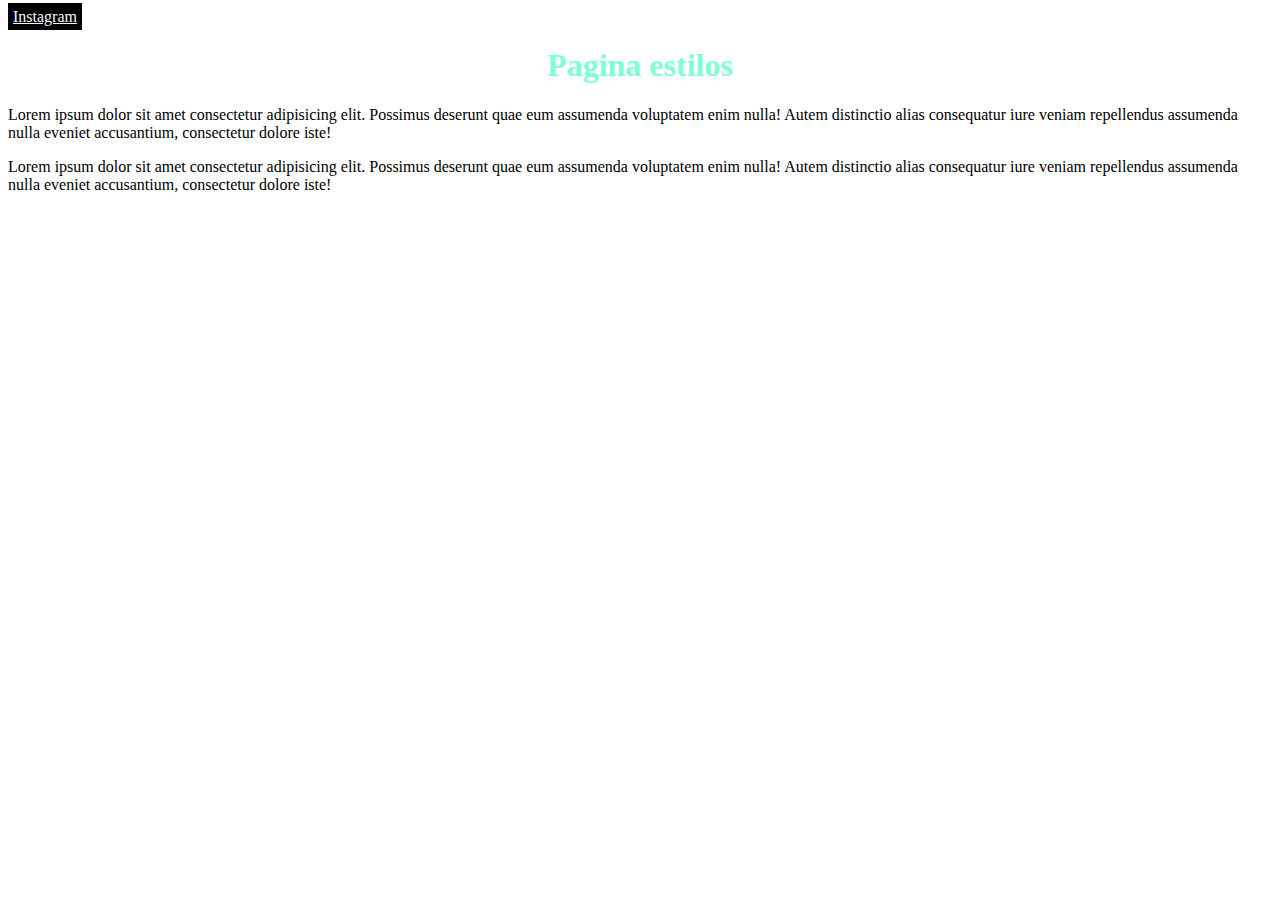
<file: index.html>
<!DOCTYPE html>
<html lang="en">
<head>
    <meta charset="UTF-8">
    <meta name="viewport" content="width=device-width, initial-scale=1.0">
    <style>
        *{
            
        }
        h1{
            text-align: center;
            color: aquamarine;
            background: hsl(181, 71%, );
        }
        #f-h1{
            color: hsla(0, 0%,);
        }
        p{
            color: hsla(hue, saturation, lightness, alpha);
        }
        [target='_blank']{
            background: black;
            padding: 5px;
            color: aliceblue;

        }
        a{
            color: aquamarine;
        }

    </style>
    <title>Document</title>
</head>
<body>
    <nav>
        <a href="https://www.Instagram.com" target="_blank">Instagram</a>
        <a href=""></a>
        <a href=""></a>
        <a href=""></a>
        <a href=""></a>
    </nav>
    <main>
        <h1>Pagina estilos</h1>
        <section id="s-1">
            <p class = "prf-1">Lorem ipsum dolor sit amet consectetur adipisicing elit. Possimus deserunt quae eum assumenda voluptatem enim nulla! Autem distinctio alias consequatur iure veniam repellendus assumenda nulla eveniet accusantium, consectetur dolore iste!</p>
        </section>

        <section>
            <p class = "prf-1">Lorem ipsum dolor sit amet consectetur adipisicing elit. Possimus deserunt quae eum assumenda voluptatem enim nulla! Autem distinctio alias consequatur iure veniam repellendus assumenda nulla eveniet accusantium, consectetur dolore iste!</p>
        </section>
    </main>
</body>
</html>
</file>
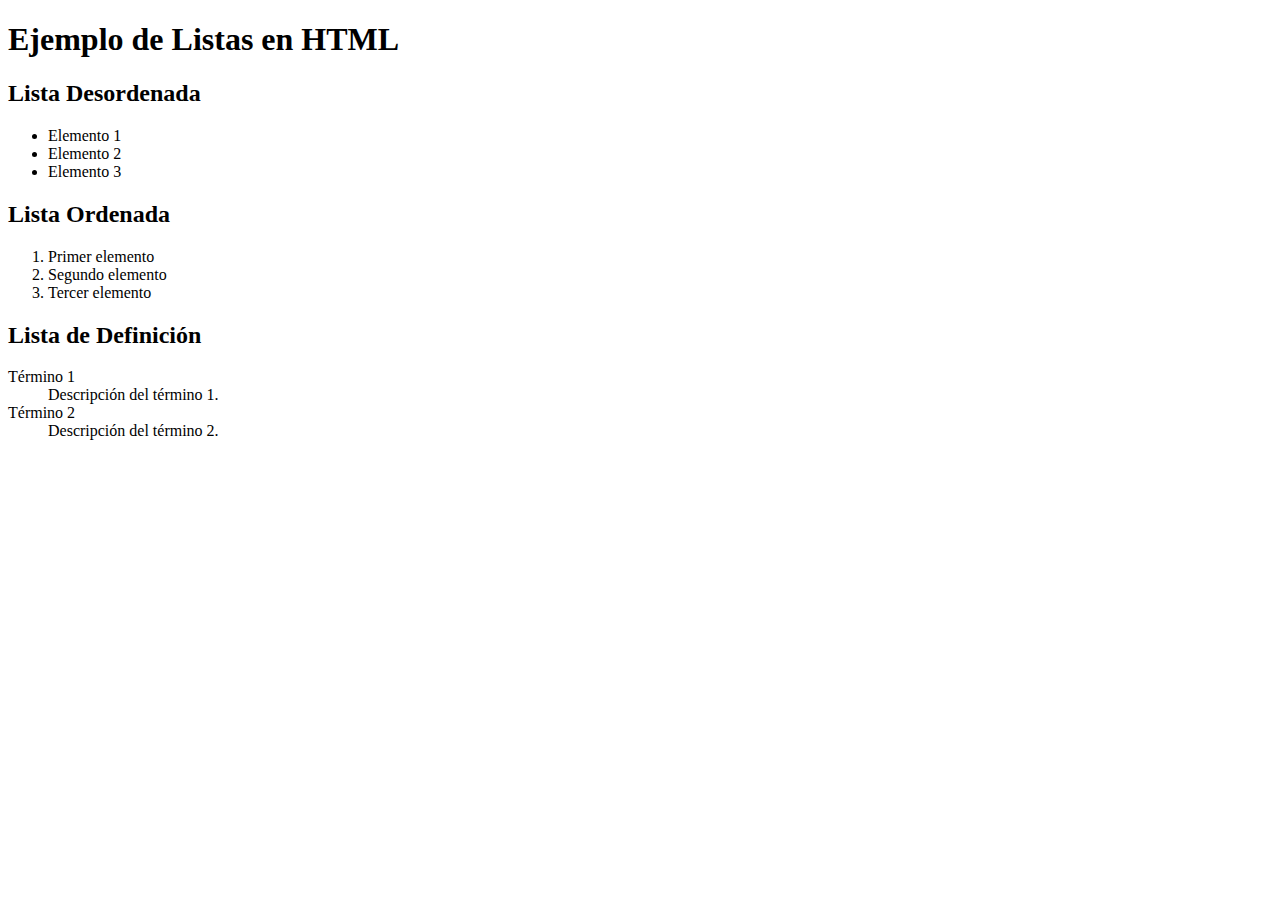
<file: Tema1/index.html>
<!DOCTYPE html>
<html lang="es">
<head>
    <meta charset="UTF-8">
    <meta name="viewport" content="width=device-width, initial-scale=1.0">
    <title>Ejemplo de Listas en HTML</title>
</head>
<body>
    <h1>Ejemplo de Listas en HTML</h1>
    <h2>Lista Desordenada</h2>
    <ul>
        <li>Elemento 1</li>
        <li>Elemento 2</li>
        <li>Elemento 3</li>
    </ul>
    <h2>Lista Ordenada</h2>
    <ol>
        <li>Primer elemento</li>
        <li>Segundo elemento</li>
        <li>Tercer elemento</li>
    </ol>
    <h2>Lista de Definición</h2>
    <dl>
        <dt>Término 1</dt>
        <dd>Descripción del término 1.</dd>
        <dt>Término 2</dt>
        <dd>Descripción del término 2.</dd>
    </dl>
</body>
</html>
</file>
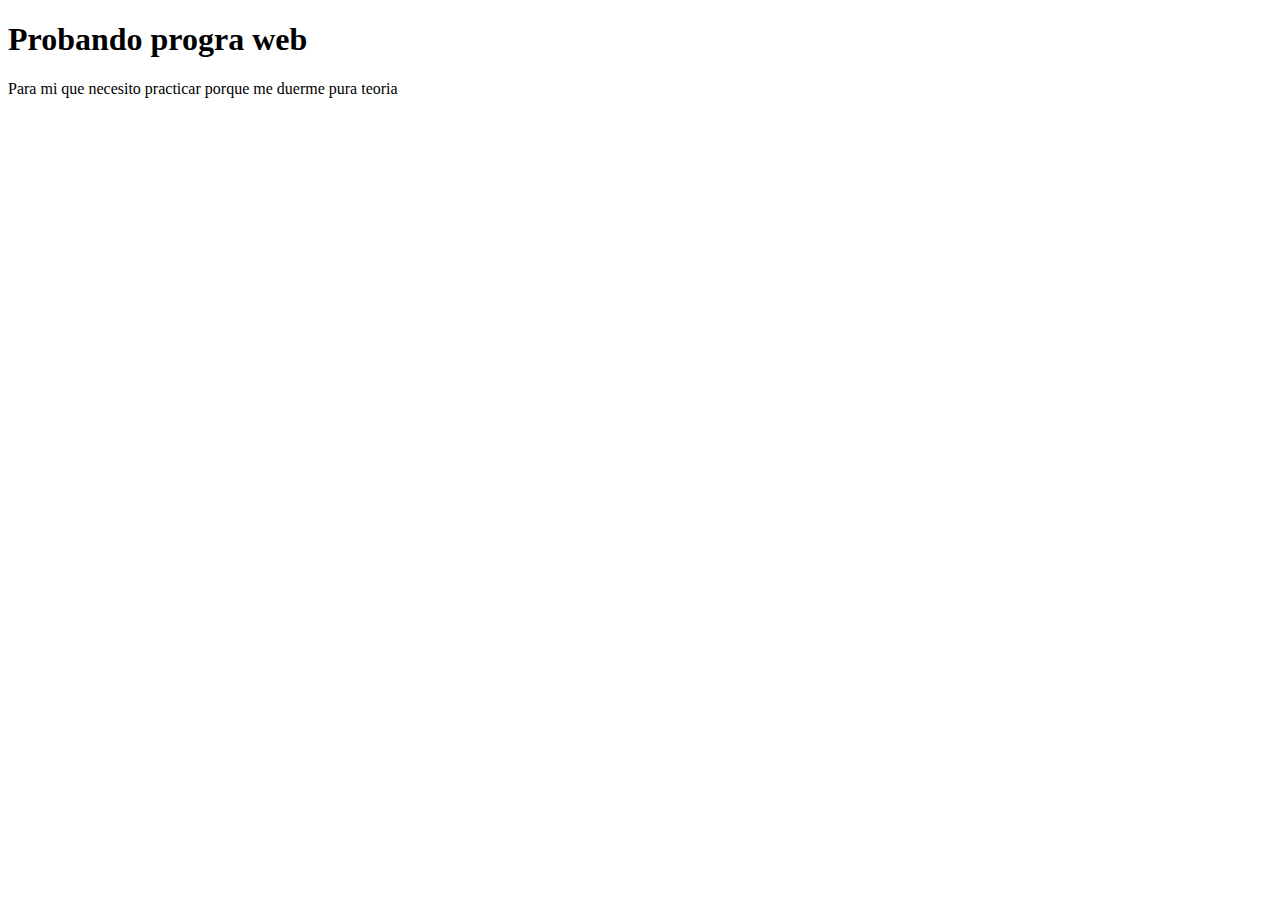
<file: estiloTexto.html>
<!DOCTYPE html>
<html lang="en">
<head>
    <meta charset="UTF-8">
    <meta name="viewport" 
    content="width=device-width, 
    initial-scale=1.0">
    <title>Document</title>
    <style>
        
    </style>



</head>
<body>
    <h1>Probando progra web</h1>
    <p>Para mi que necesito practicar porque me duerme pura teoria</p>
    
</body>
</html>
</file>
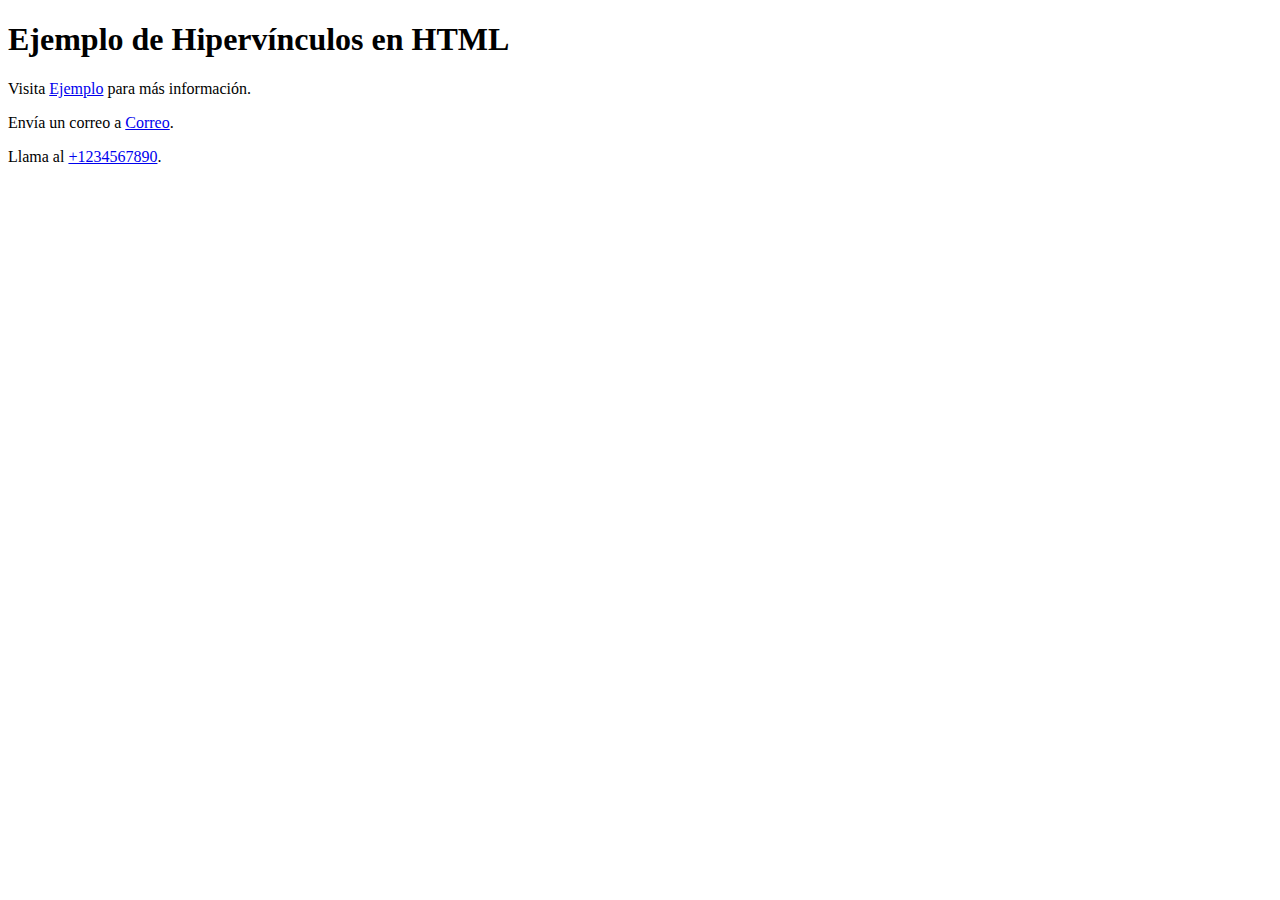
<file: Tema1/Hypervinculos.html>
<!DOCTYPE html>
<html lang="es">
<head>
    <meta charset="UTF-8">
    <meta name="viewport" content="width=device-width, initial-scale=1.0">
    <title>Ejemplo de Hipervínculos</title>
</head>
<body>
    <h1>Ejemplo de Hipervínculos en HTML</h1>
    <p>Visita <a href="https://www.ejemplo.com" target="_blank" rel="noopener" title="Visita Ejemplo">Ejemplo</a> para más información.</p>
    <p>Envía un correo a <a href="mailto:correo@mail.com">Correo</a>.</p>
    <p>Llama al <a href="tel:+1234567890">+1234567890</a>.</p>
</body>
</html>
</file>
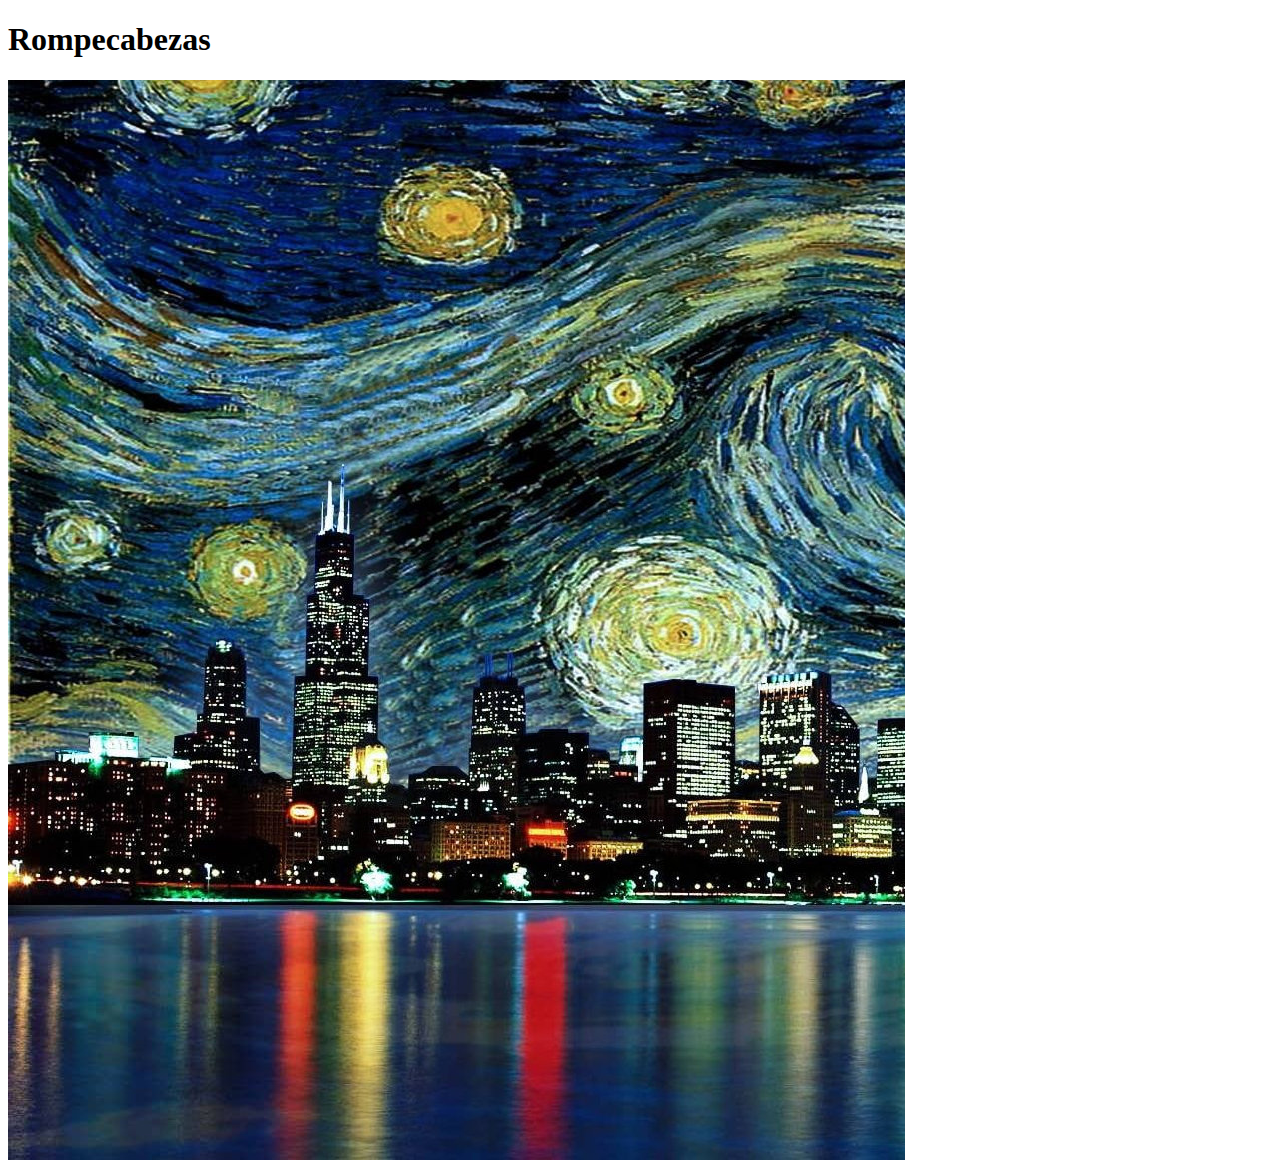
<file: Tema1/Programas/Puzzle/tabla.html>
<!DOCTYPE html>
<html lang="en">
<head>
    <meta charset="UTF-8">
    <meta name="viewport" content="width=device-width, initial-scale=1.0">
    <title>Rompecabezas</title>
    <style>        
       img{            
            display: block; /*Propiedad aplicada a todas las imagenes que las convierte en un bloque y ocupa todo el espacio
            Eliminando los espacios en blanco
            */
        }
    </style>
</head>
<body>
    <h1>Rompecabezas</h1>
    <table cellpadding="0" cellspacing="0" > <!--Se eliminan los espacios entre las celdas y el padding-->
        <tbody>

            <!--Armando la imagen de forma provisional podemos obseervar
            que se pude dividir la primera sección en 2 filas
            los primeros 2 fragmentos de la imagen tienen el tamaño suficiente para abarcar 2 filas
            sin embargo en la ultima sección solo cabe la mitad de esta, por lo que se configuran las primeras dos secciones
            para ocupar o espacios y la última uno-->
            
            <tr><!--Fila 1-->
                <td rowspan="2"><img src="sectores/sector1.jpg"></td>
                <td rowspan="2"><img src="sectores/sector5.jpg"></td>
                <td><img src="sectores/sector16.jpg" ></td>
            </tr>
            <!--Se agrega la segunda fila, en esta se encuentra un elemento que completa la seccion de la imagen 
            del último recuadro, pues es el espacio que sobra-->
            <tr><!--Fila 2-->
                <td><img src="sectores/sector17.jpg"></td>                              
               <!-- <td><img src="sectores/sector16.jpg" ></td>  -->
            </tr>
            
            <!--en la segunda sección, nuevamente podemos dividirla en 2 filas-->
            <tr>      <!--Fila 1-->          
                <!--La primera imagen de esta sección tiene el tamaño suficiente para ocupar 2 filas-->
                <td rowspan="2"><img src="sectores/sector2.jpg"></td>                
                <td><img src="sectores/sector12.jpg"></td>                
                <td><img src="sectores/sector13.jpg"></td>
            </tr>

            <!--En esta otra fila hay una imagen con longitud de dos columnas por loo que su distribución será
            de colspan-->
            <tr>  <!--Fila 2-->
                <td colspan="2"><img src="sectores/sector11.jpg"></td>
            </tr>

            <!--En la última sección, la distribución es de 3 filas, debido al tamaño de la primera imagen.-->
                
            <tr><!--Fila 1-->
                <td rowspan="3"><img src="sectores/sector3.jpg"></td> <!--La primera imagen de esta sección tiene el tamaño suficiente para ocupar 3 filas-->
                <td rowspan="2"><img src="sectores/sector6.jpg"></td> <!--La segunda imagen tiene el tamaño de 2 filas-->
                <td><img src="sectores/sector14.jpg"></td> <!--La tercera imagen tiene el tamaño de 1 fila-->                
            </tr>

            <tr><!--Fila 2-->                                
                <td><img src="sectores/sector15.jpg"></td>                
            </tr>                   
            
            
            <tr><!--Fila 3-->
                <td><img src="sectores/sector8.jpg"></td>                                 
                <td><img src="sectores/sector10.jpg"></td>                
            </tr>                  
            
        </tbody>
    </table>
</body>
</html>
</file>
